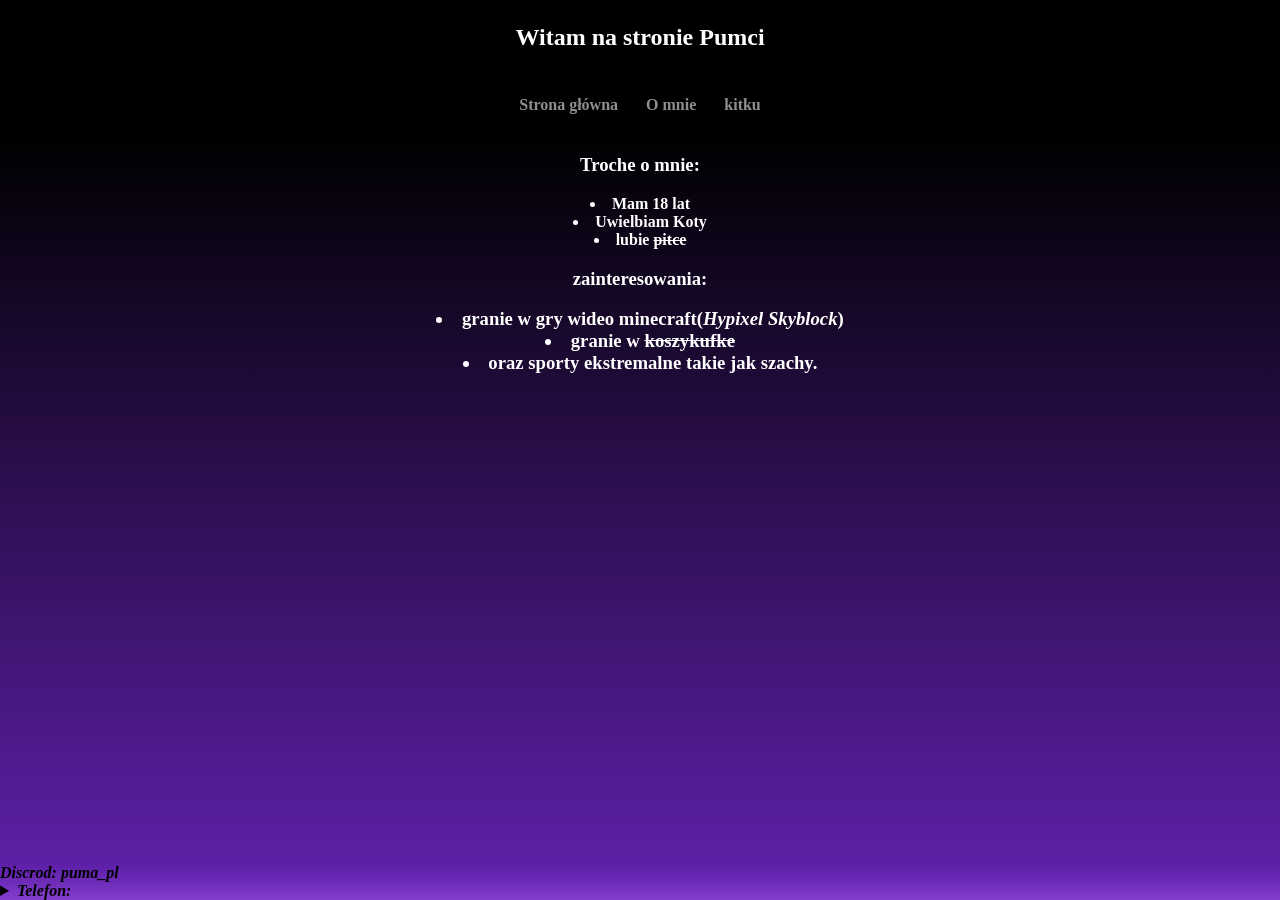
<file: ja.html>
<!DOCTYPE html>
<html lang="PL">
<head>
    <meta charset="UTF-8">
    <meta name="viewport" content="width=device-width, initial-scale=1.0">
    <title>O mnie</title>
    <link rel="stylesheet" href="style.css">
</head>
<body>
    <header>
<h2>Witam na stronie Pumci</h2> 
    </header>
    <nav>
        <h4><a href="index.html" class="odnosniki">Strona główna</a>
        <a href="ja.html" class="odnosniki">O mnie</a>
        <a href="kitku.html" class="odnosniki">kitku</a></h4>
        </nav>
    <main class="omnie">
        <h3><b>Troche o mnie:</h3>
            <ul>
                <li>Mam 18 lat</li>
                <li>Uwielbiam Koty</li>
                <li>lubie <s>pitce</s></b></li>
            </ul>
<h3><b>zainteresowania: <br>
    <ul>
        <li>granie w gry wideo minecraft(<i>Hypixel Skyblock</i>)</li>
        <li>granie w <s>koszykufke</s></li>
        <li>oraz sporty ekstremalne takie jak szachy.</b></li>
    </ul>
    </main>
    <footer>
<b><i> Discrod: puma_pl
    <details>
        <summary>Telefon:</summary>
        nie interesuj sie
    </details>
</i></b>
    </footer>
</body>
</html>
</file>
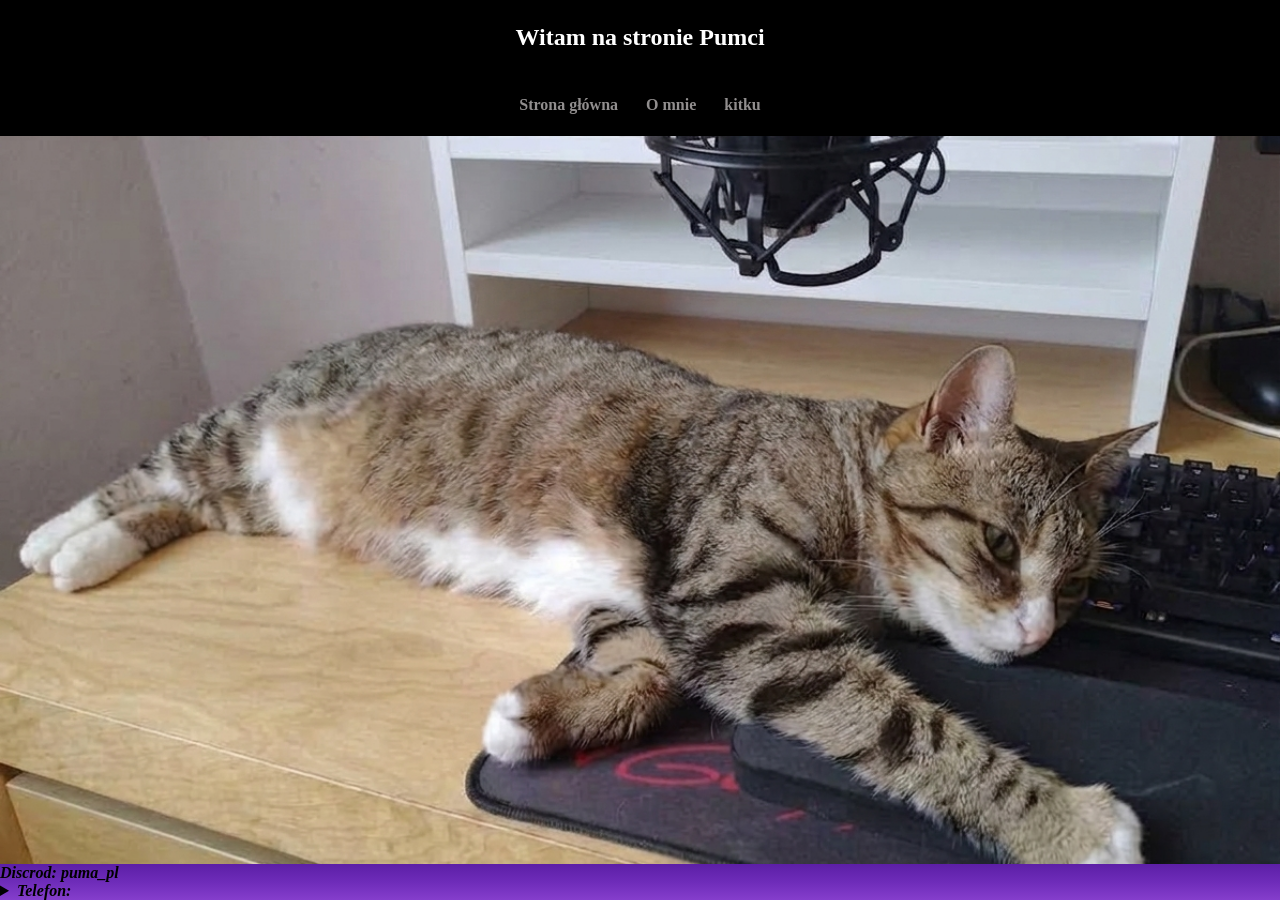
<file: kitku.html>
<!DOCTYPE html>
<html lang="PL">
<head>
    <meta charset="UTF-8">
    <meta name="viewport" content="width=device-width, initial-scale=1.0">
    <title>Strona Główna</title>
    <link rel="stylesheet" href="style.css">
</head>
<body>
    <header>
<h2>Witam na stronie Pumci</h2> 
    </header>
    <nav>
        <h4><a href="index.html" class="odnosniki">Strona główna</a>
        <a href="ja.html" class="odnosniki">O mnie</a>
        <a href="kitku.html" class="odnosniki">kitku</a></h4>
        </nav>
    <main class="kot">
        
    </main>
    <footer>
<b><i> Discrod: puma_pl
    <details>
        <summary>Telefon:</summary>
        nie interesuj sie
    </details>
</i></b>
    </footer>
</body>
</html>
</file>
<file: style.css>
header{
    background-color: rgb(0, 0, 0);
    position: relative; /* Daje punkt odniesienia dla logo */
    display: flex;
    justify-content: center; /* Wyśrodkowuje tekst idealnie na środku ekranu */
    align-items: center;
    min-height: 0px; /* Wysokość baneru, dostosuj według uznania */
    padding: 10px;
    color: white;
}
main{
    background: linear-gradient(180deg, #000000 0%, #5c1fa6 100%);
    height:100%;
    text-align: center;
    background-size: cover;        /* Obrazek wypełni całą sekcję main */
    background-position: center;     /* Obrazek będzie wyśrodkowany */
    background-repeat: no-repeat;
  
}
footer{
    text-align: left;
    background: linear-gradient(180deg, #5c1fa6 0%, #6e2cb9 50%, #853ecc 100%);
    clear: both;
}
html, body {
    height: 100%;
    margin: 0;
}
body {
    display: flex;
    flex-direction: column;
}
img{
    position: flex;
    left: 10px; /* Odstęp logo od lewej krawędzi ekranu */
    top:10px; /* Odstęp logo od gornej krawędzi ekranu */
    height: auto; /* Wysokość logo - zmniejsz, jeśli baner jest za duży */
    width: auto;
    border-width: 2px;
    border-color: rgb(92, 55, 160);
    border-style: solid;
}
.główka{
    border-radius: 8px;
}

.skyblock-card {
    /* Mniejsza krycie (0.15), żeby tło przebijało */
    background: rgba(255, 255, 255, 0.15) !important;
    
    /* Rozmycie tego, co jest POD kartą */
    backdrop-filter: blur(12px);
    -webkit-backdrop-filter: blur(12px);
    
    /* Jasna, cienka ramka – to daje efekt krawędzi szkła */
    border: 1px solid rgba(255, 255, 255, 0.4) !important;
    border-radius: 16px;
    padding: 20px;
    max-width: 500px;
    margin: 20px auto;
    
    display: flex;
    align-items: center;
    gap: 20px;
    
    /* Wewnętrzne i zewnętrzne podświetlenie */
    box-shadow: 0 8px 32px 0 rgba(0, 0, 0, 0.3),
                inset 0 0 15px rgba(255, 255, 255, 0.1);
}

/* Naprawa kolorów tekstu, żeby były czytelne */
.skyblock-card * {
    color: #ffffff !important;
    text-shadow: 0 1px 3px rgba(0, 0, 0, 0.8);
}

.skyblock-card a {
    color: #e0b0ff !important; /* Jasnofioletowy/jaśniejszy link */
    font-weight: bold;
}
nav{
    text-align: center;
    background-color: rgb(0, 0, 0);
    border-top: 1px solid black;
}
.odnosniki {
    color: #918e8e;
    text-decoration: none;
    font-weight: bold;
    margin: 10px;
    border-radius: 10px;
    border: 2px solid transparent; /* Rezerwuje miejsce na border, zapobiegając skakaniu elementu */
    transition: border-color 0.3s ease; /* Płynne przejście efektu */
}

.odnosniki:hover {
    border-color: rgba(138, 134, 134, 0.8); /* Poprawny format rgba(r, g, b, a) */
}

ul {
    list-style-position: inside;
    padding: 0; /* Opcjonalnie: resetuje domyślne wcięcie */
}
.omnie{
    color: white;
}
.kot{
   background-image: url('kitku.jpg');
   width: auto;
   height:100%;

}
</file>
